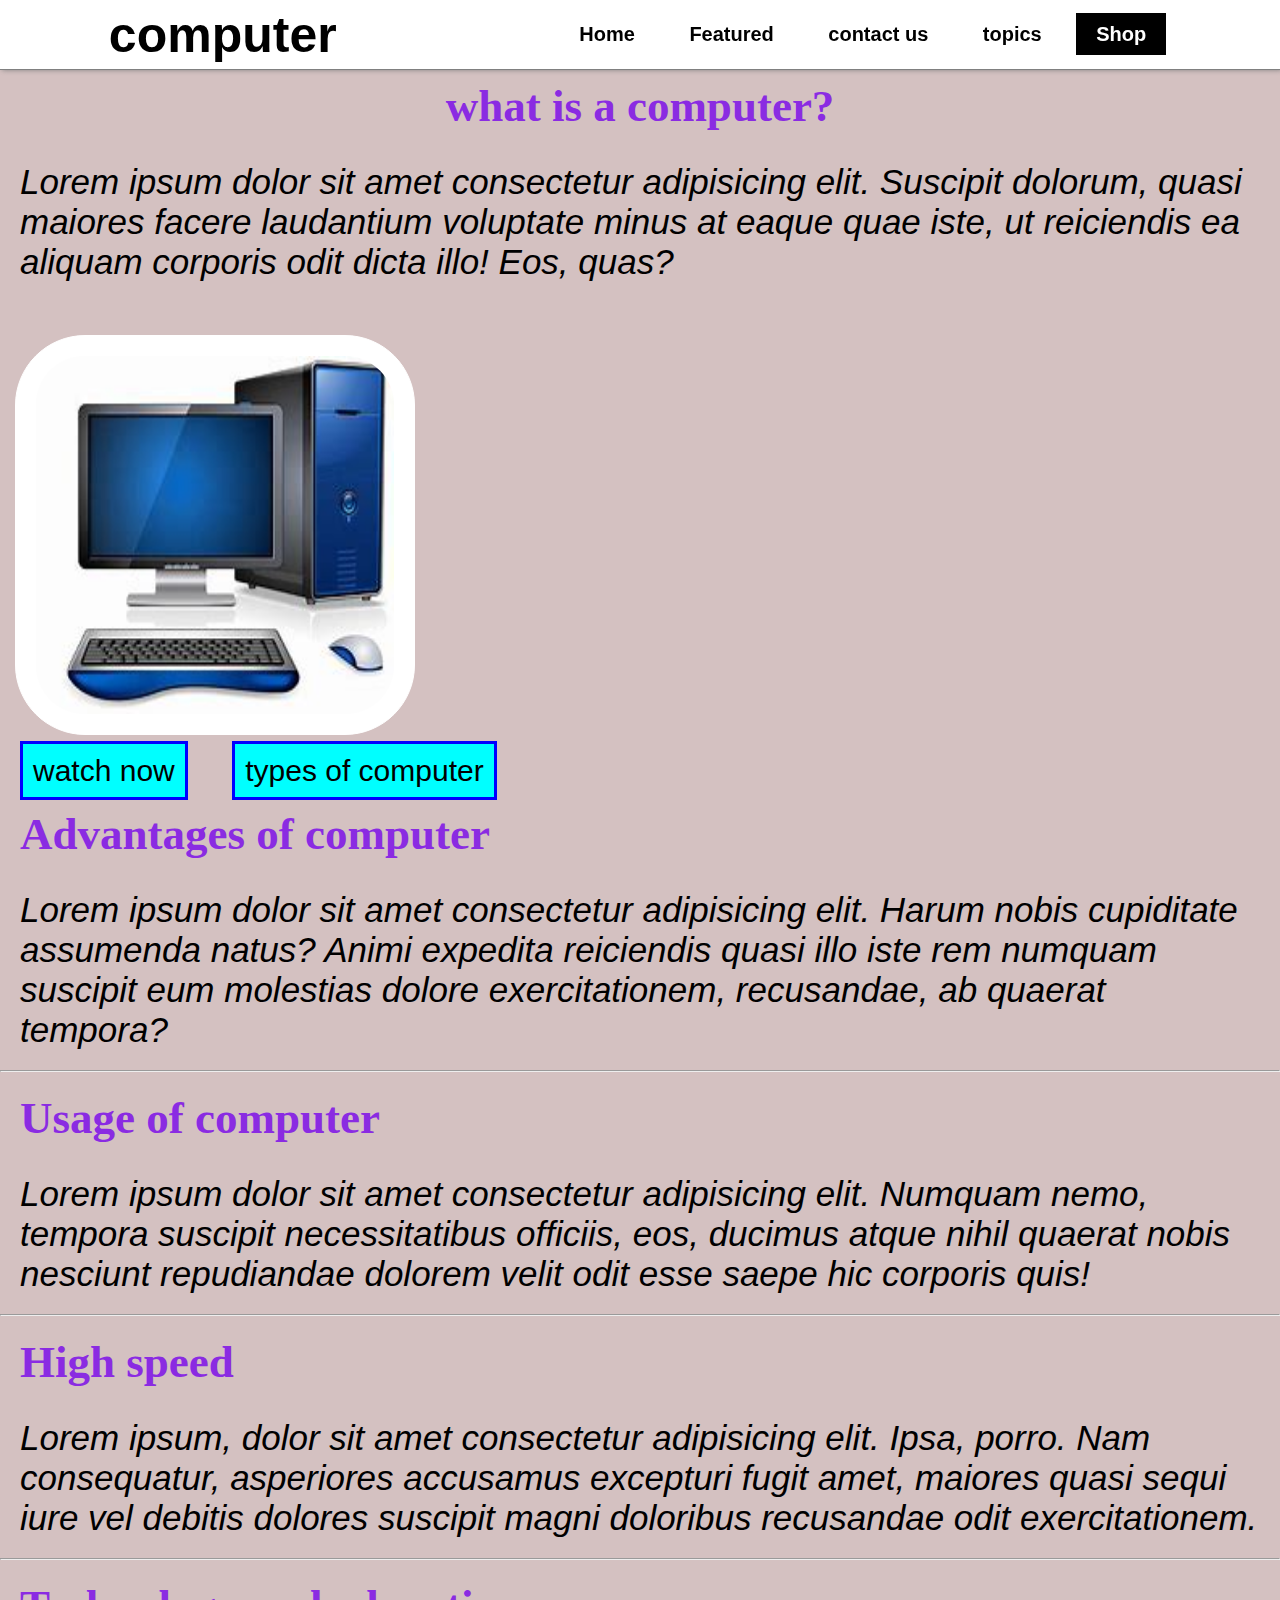
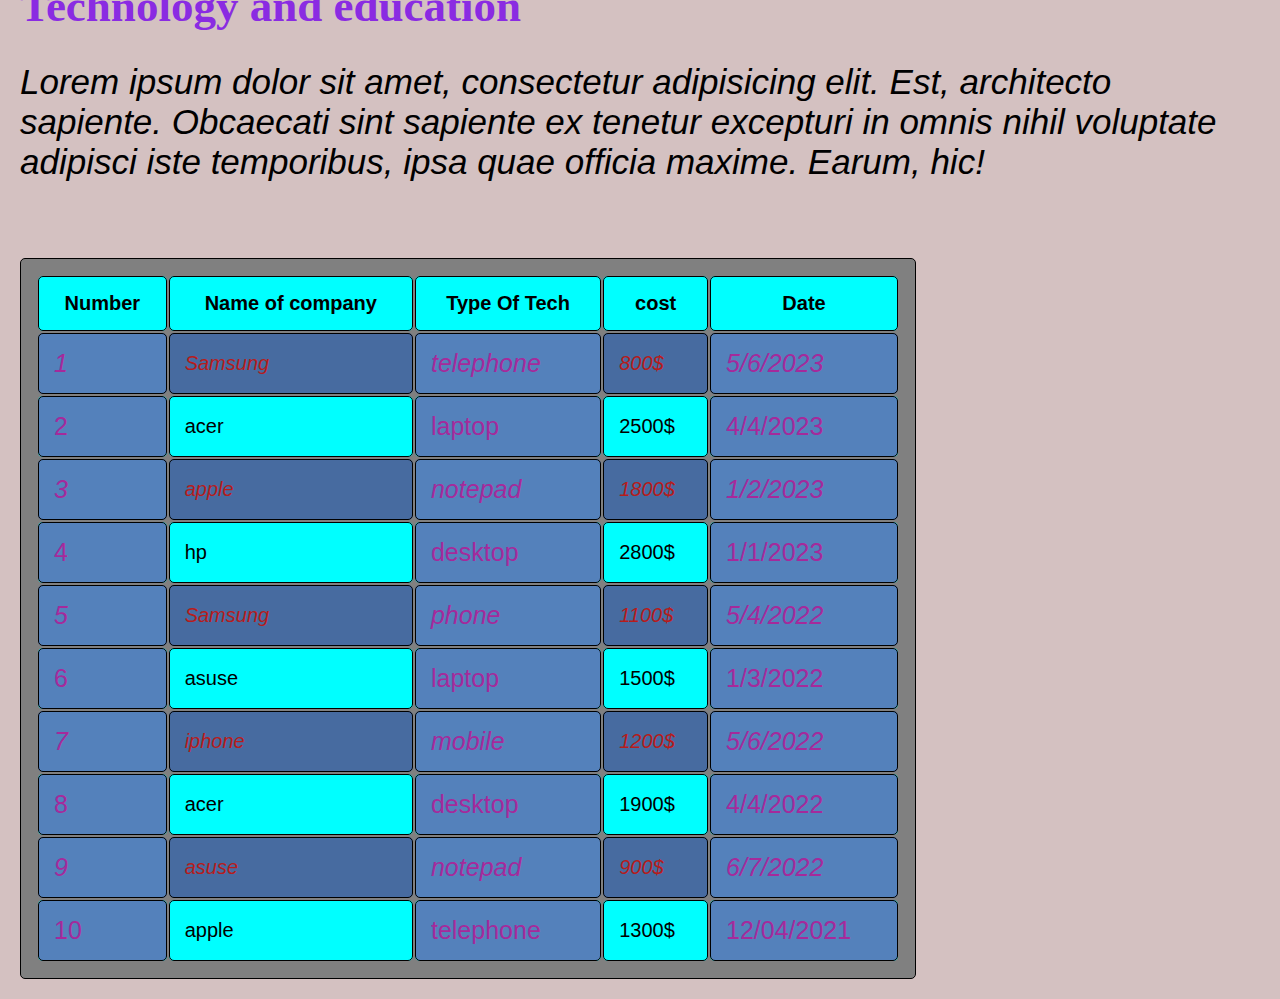
<file: index.html>
<!DOCTYPE html>
<html lang="en">
<head>
    <title>computer</title>
    <link rel="stylesheet" href="styles/style.css">
</head>
<body>
<header>
    <nav>
        <div class="site-name">computer</div>
        <div class="menu">
			<a href="#home">Home</a>
			<a href="#tables">Featured</a>
			<a href="./contactus.html">contact us</a>
			<a href="#information">topics</a>
			<a href="#tables">Shop</a>
		</div>
    </nav>
</header>




    <h1 class="heading" id="home">what is a computer?</h1>
    <p>Lorem ipsum dolor sit amet consectetur adipisicing elit.
         Suscipit dolorum, 
        quasi maiores facere laudantium voluptate minus at eaque quae iste,
         ut reiciendis ea aliquam corporis odit dicta illo! Eos, quas?
        </p>
          <br>
          <img src="images/com 1.jpg" alt="desktop"><br>
          
         <a href="https://youtube.com" title="youtube" class="links">watch now</a> 
        
        <a href="com.html" title="another page" class="links">types of computer</a>
        <h2 class="heading">Advantages of computer</h2>
        <p>Lorem ipsum dolor sit amet consectetur adipisicing elit.
             Harum nobis cupiditate assumenda natus? Animi expedita reiciendis quasi illo iste rem numquam suscipit
              eum molestias dolore exercitationem,
             recusandae, ab quaerat tempora?</p>
             <hr>
             <h3 class="heading" id="information" >Usage of computer</h3>
             <p>Lorem ipsum dolor sit amet consectetur adipisicing elit.
                 Numquam nemo, tempora suscipit necessitatibus officiis, eos,
                 ducimus atque nihil quaerat nobis nesciunt repudiandae dolorem velit odit esse saepe hic corporis quis!</p>
                 <hr>
                 <h4 class="heading">High speed</h4>
                 <p  >Lorem ipsum, dolor sit amet consectetur adipisicing elit. Ipsa, porro.
                     Nam consequatur, asperiores accusamus excepturi fugit amet,
                     maiores quasi sequi iure vel debitis dolores suscipit magni doloribus recusandae odit exercitationem.</p>
                     <hr>
                     <h5 class="heading">Technology and education</h5>
                     <p>Lorem ipsum dolor sit amet, consectetur adipisicing elit. Est, architecto sapiente.
                         Obcaecati sint sapiente ex tenetur excepturi in omnis nihil voluptate adipisci iste temporibus,
                         ipsa quae officia maxime. Earum, hic!</p><br><br>

                         <table id="tables">
                            <tr>
                                <th>Number</th>
                                <th>Name of company</th>
                                <th>Type Of Tech</th>
                                <th>cost</th>
                                <th>Date</th>
                            </tr>
                            <tr>
                                <td>1</td>
                                <td>Samsung</td>
                                <td>telephone</td>
                                <td>800$</td>
                                <td>5/6/2023</td>
                            </tr>

                            <tr>
                                <td>2</td>
                                <td>acer</td>
                                <td>laptop</td>
                                <td>2500$</td>
                                <td>4/4/2023</td>
                            </tr>

                            <tr>
                                <td>3</td>
                                <td>apple</td>
                                <td>notepad</td>
                                <td>1800$</td>
                                <td>1/2/2023</td>
                            </tr>
                            <tr>
                                <td>4</td>
                                <td>hp</td>
                                <td>desktop</td>
                                <td>2800$</td>
                                <td>1/1/2023</td>
                            </tr>
                            <tr>
                                <td>5</td>
                                <td>Samsung</td>
                                <td>phone</td>
                                <td>1100$</td>
                                <td>5/4/2022</td>
                            </tr>

                            <tr>
                                <td>6</td>
                                <td>asuse</td>
                                <td>laptop</td>
                                <td>1500$</td>
                                <td>1/3/2022</td>
                            </tr>

                            <tr>
                                <td>7</td>
                                <td>iphone</td>
                                <td>mobile</td>
                                <td>1200$</td>
                                <td>5/6/2022</td>
                            </tr>

                            <tr>
                                <td>8</td>
                                <td>acer</td>
                                <td>desktop</td>
                                <td>1900$</td>
                                <td>4/4/2022</td>
                            </tr>

                            <tr>
                                <td>9</td>
                                <td>asuse</td>
                                <td>notepad</td>
                                <td>900$</td>
                                <td>6/7/2022</td>
                            </tr>
                            <tr>
                                <td>10</td>
                                <td>apple</td>
                                <td>telephone</td>
                                <td>1300$</td>
                                <td>12/04/2021</td>
                            </tr>
            
                         </table>
                

</body>
</html>
</file>
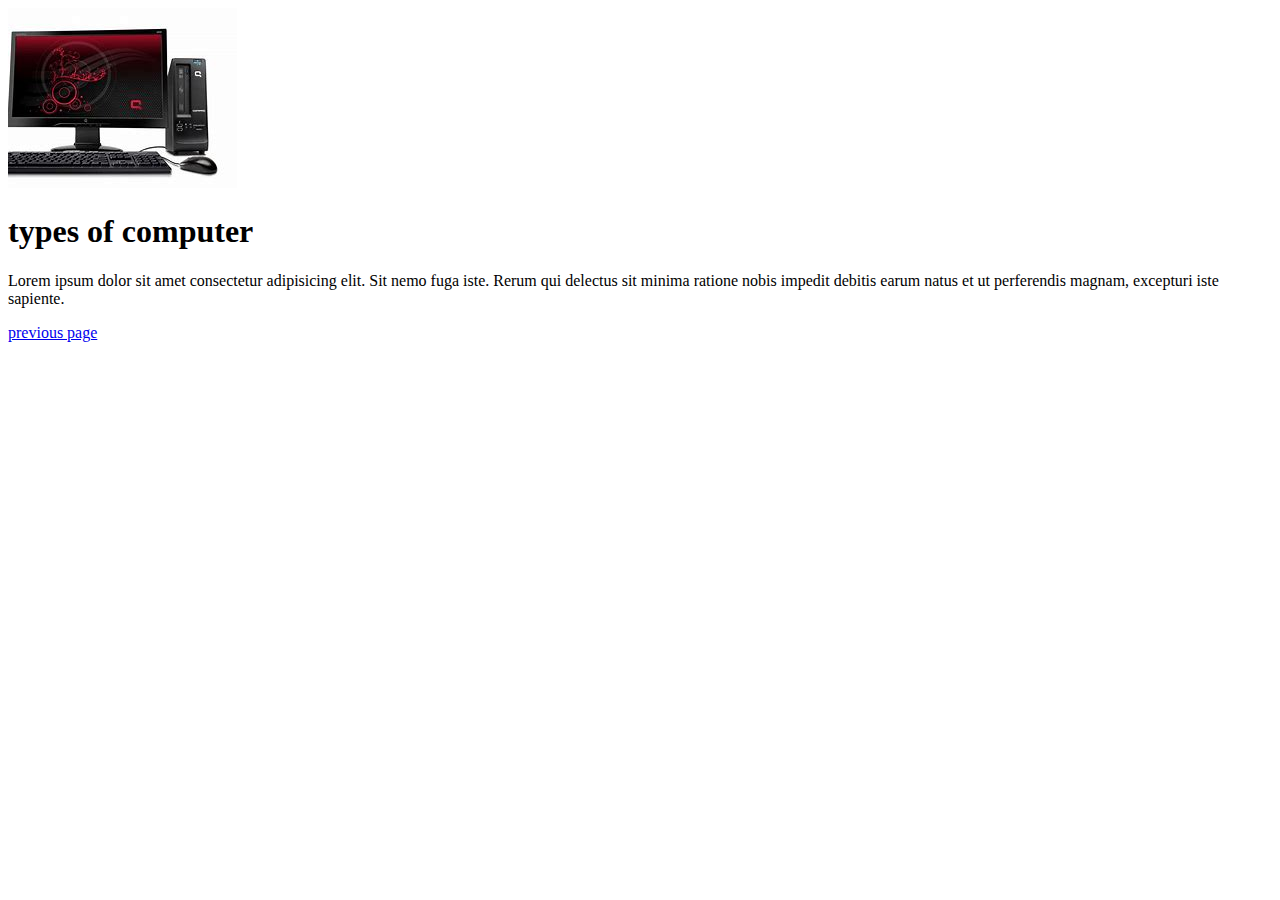
<file: com.html>
<!DOCTYPE html>
<html lang="en">
<head>
    <title>new technology</title>
</head>
<body>
    <img src="images/download.jpg" alt="com">
    <h1>types of computer</h1>
    <p>Lorem ipsum dolor sit amet consectetur adipisicing elit. 
        Sit nemo fuga iste. Rerum qui delectus sit minima ratione nobis 
        impedit debitis earum natus et ut perferendis magnam, excepturi iste sapiente.</p>
        <a href="index.html">previous page</a>
</body>
</html>
</file>
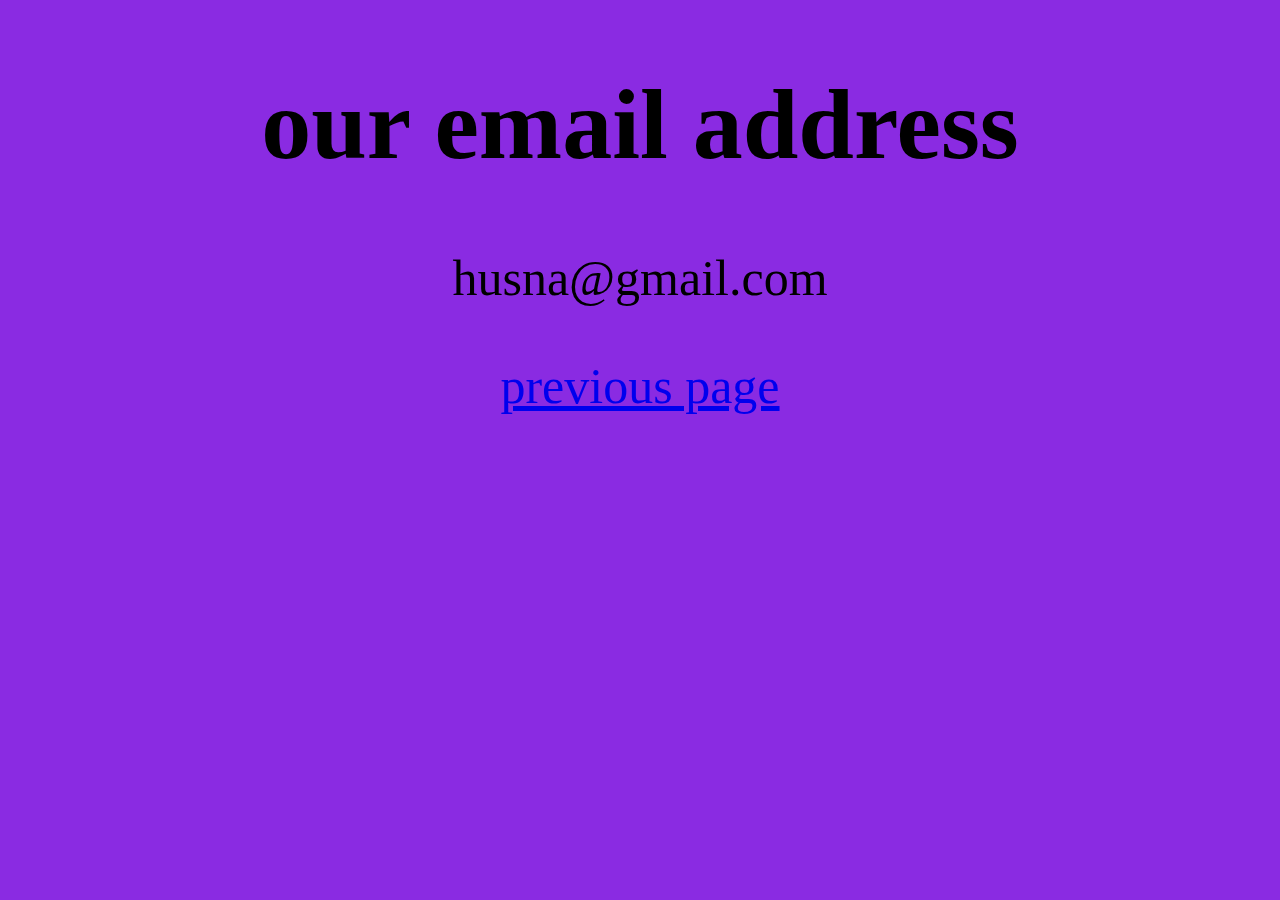
<file: contactus.html>
<!DOCTYPE html>
<html lang="en">
<head>
    <meta charset="UTF-8">
    <meta name="viewport" content="width=device-width, initial-scale=1.0">
    <title>contact us</title>
</head>
<body style="background-color: blueviolet; text-align: center; font-size: 50px;">
    <h1>our email address</h1>
    <p>husna@gmail.com</p>
    <a href="index.html">previous page</a>
</body>
</html>
</file>
<file: styles/style.css>
@import url('https://fonts.googleapis.com/css2?family=Roboto+Slab:wght@300;400;500&family=Roboto:ital,wght@0,400;0,700;0,900;1,500;1,700&display=swap');
*{ padding:0; margin:0;
     box-sizing: border-box;
      font-family: sans-serif; }
header{
	width: 100%;
	height: 60px;
}

html{
	scroll-behavior: smooth;
}
nav{
	width: 100%;
	height: 70px;
	border-bottom: 1px solid grey;
	box-shadow: 2px 0px 5px grey;
	display: flex;
	justify-content: space-around;
	align-items: center;
	position: fixed;
	top:0;
	z-index: 1;
	background: white;
}
.site-name{
	font-size: 50px;
	font-weight: bold;
}
.menu a{
	text-decoration: none;
	font-size: 20px;
	color: rgb(0, 0, 0);
	padding: 10px 20px;
	margin:5px;
	font-weight: bold;
}
.menu a:last-child{
	background: black;
	color: white;
}
body{
    background-color: #d4c1c1;
}
.heading{
    color: blueviolet;
    font-size: 45px;
    padding: 10px;
    margin: 10px;
    font-family: serif;
}
h1{
    text-align: center;
}
p{
    font-size: 35px;
    color: black;
    font-style: italic;
    margin: 10px;
    padding: 10px;
}
img{
    padding: 20px;
    margin: 15px;
    height: 400px;
    width: 400px;
    border-radius: 70px;
    border: solid  1px white;
    background-color: white;
}
.links{
    border: solid 3px blue;
    color: black;
    text-decoration: none;
    background-color:aqua;
    margin: 20px;
    padding: 10px;
    font-size: 30px;
}
.links:hover{
    background-color: blueviolet;
    border: solid 1 px black;
    font-size: 40px;
    padding-right: 13px;
    font-style: italic;
}
table,th,tr,td{
    border: 1px solid black;
    border-radius: 5px;
    margin: 20px;
    padding: 15px;
}
table{
    width: 70%;
    height: 50%;
    background-color: grey;
}
tr:nth-child(even){
    background-color:rgb(71, 107, 160);
    color: rgb(182, 28, 28);
    font-style: italic;
    font-size: 20px;
}
td:nth-child(odd){
    background-color: #5481bb;
    font-size: 25px;
    color: rgb(165, 42, 155);
}
tr:nth-child(odd){
    background-color:aqua;
    font-size: 20px;
}
th:hover{
    color: blue;
    background-color: #020202;
    font-size: 40px;
}
td:hover:nth-child(even){
    background-color: #9cac14;
    font-size: 30px;
    color: rgb(56, 55, 55);
}
td:hover:nth-child(odd){
    background-color: #990c0c;
    color: black;
    font-size: 30px;
}
table:hover{
    background-color: #030303;
}
</file>
